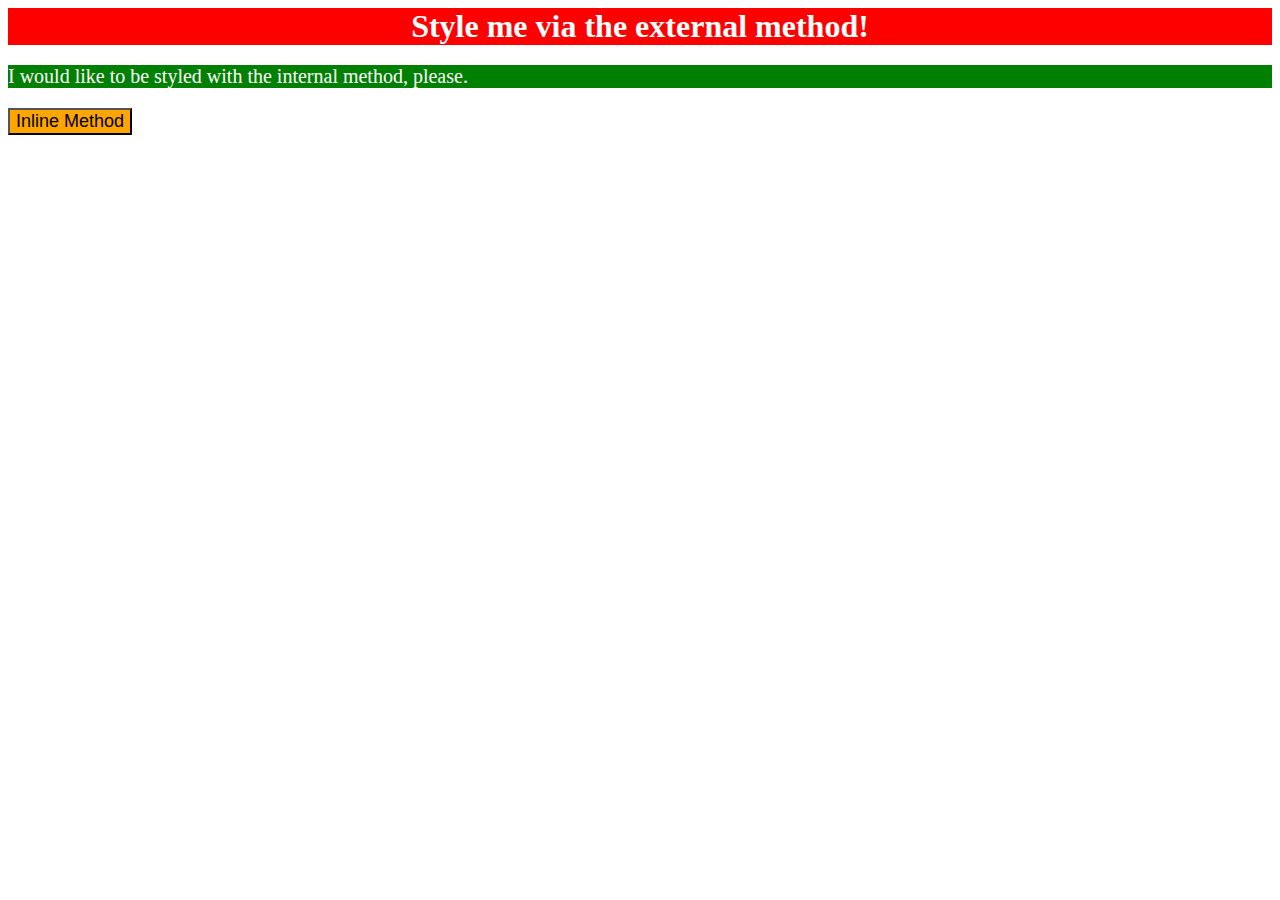
<file: foundations/intro-to-css/01-css-methods/index.html>
<!DOCTYPE html>
<html lang="en">
  <head>
    <meta charset="UTF-8">
    <meta http-equiv="X-UA-Compatible" content="IE=edge">
    <meta name="viewport" content="width=device-width, initial-scale=1.0">
    <title>Methods for Adding CSS</title>
    <link rel="stylesheet" href="style.css">

    <style>
      p
        {
            background-color: green;
            color: white;
            font-size:20px;
            font-weight: 500;
        }
    </style>
    
  </head>
  <body>
    <div>
      Style me via the external method!
    </div>
    <p>I would like to be styled with the internal method, please.</p>
    <button style ="background-color: orange; font-size: 18px;">
      Inline Method
    </button>
  </body>
</html>
</file>
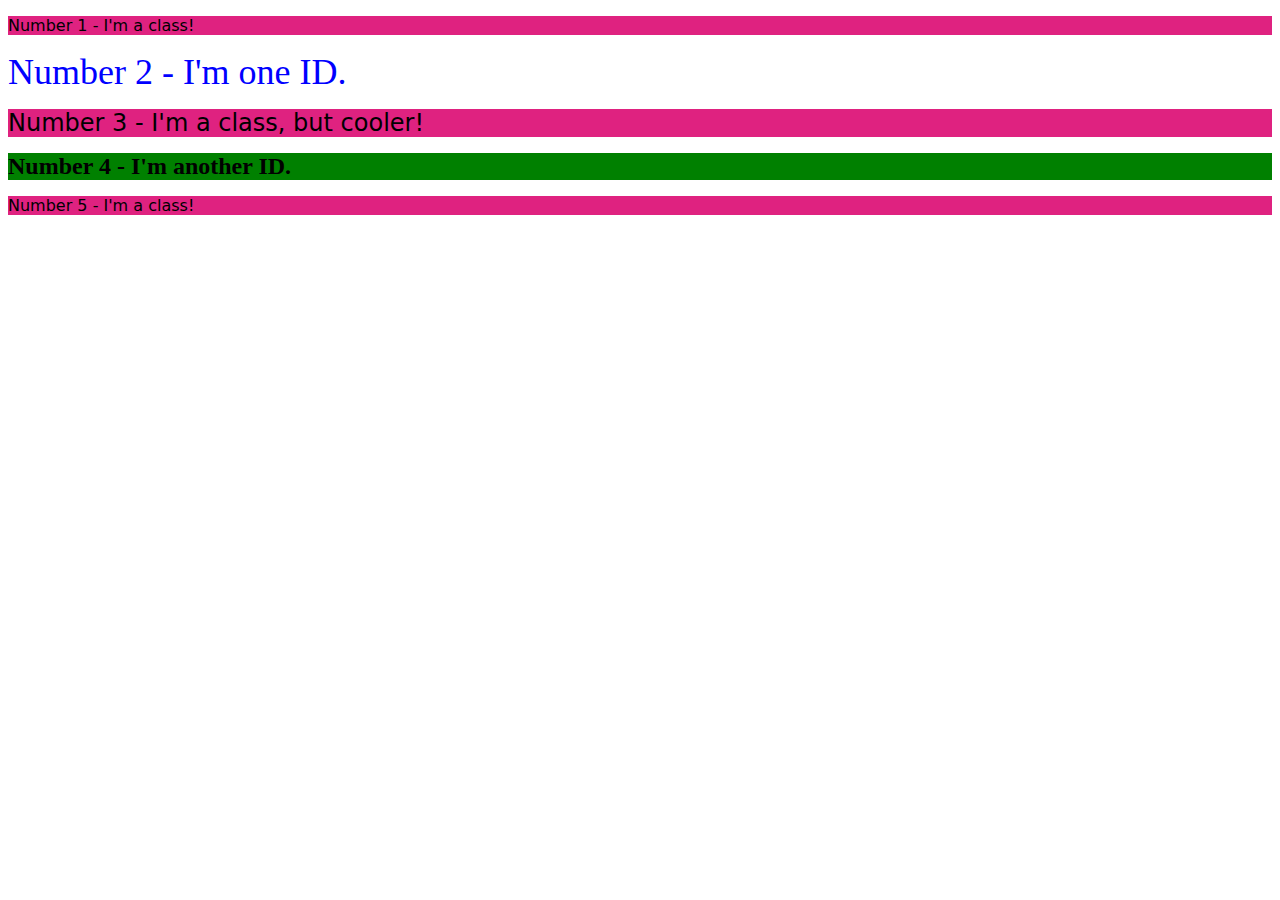
<file: foundations/intro-to-css/02-class-id-selectors/index.html>
<!DOCTYPE html>
<html lang="en">
  <head>
    <meta charset="UTF-8">
    <meta http-equiv="X-UA-Compatible" content="IE=edge">
    <meta name="viewport" content="width=device-width, initial-scale=1.0">
    <title>Class and ID Selectors</title>
    <link rel="stylesheet" href="style.css">
  </head>
  <body>
    <p><div class="first-class">Number 1 - I'm a class! </div></p>
    <div id="second">Number 2 - I'm one ID.</div>
    <p><div class="first-class third">Number 3 - I'm a class, but cooler!</div></p>
    <div id="fourth">Number 4 - I'm another ID.</div>
    <p><div class="first-class">Number 5 - I'm a class!</div></p>
  </body>
</html>
</file>
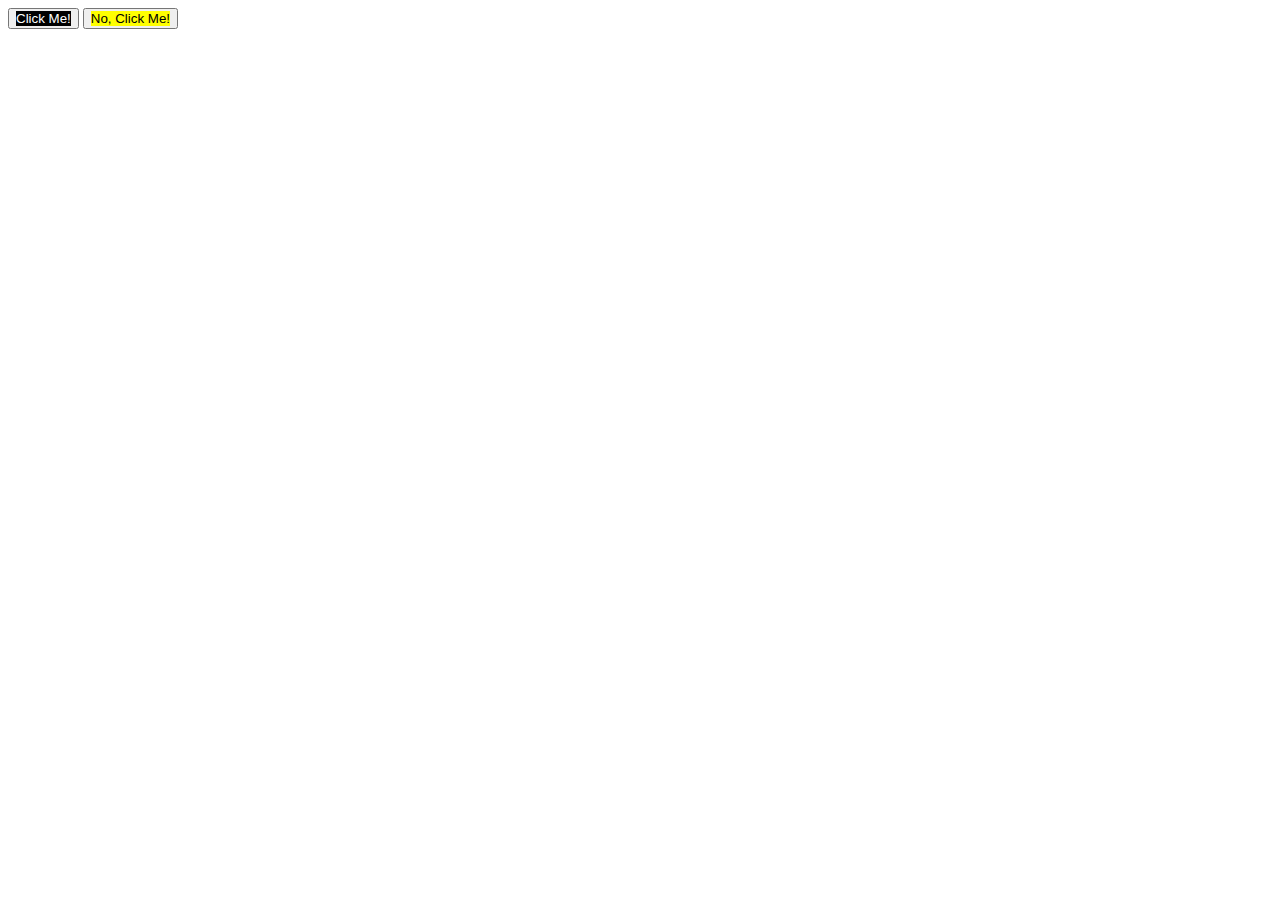
<file: foundations/intro-to-css/03-grouping-selectors/index.html>
<!DOCTYPE html>
<html lang="en">
  <head>
    <meta charset="UTF-8">
    <meta http-equiv="X-UA-Compatible" content="IE=edge">
    <meta name="viewport" content="width=device-width, initial-scale=1.0">
    <title>Grouping Selectors</title>
    <link rel="stylesheet" href="style.css">
  </head>
  <body>
    <button><div class="button1 common">Click Me!</div></button>
    <button><div class="button2 common">No, Click Me!</div></button>
  </body>
</html>
<!-- Things common between the two buttons:
  Font style-a list of fonts containing `Helvetica` 
        and `Times New Roman`, 
        with `sans-serif` as a fallback
  FOnt size-28px
-->
</file>
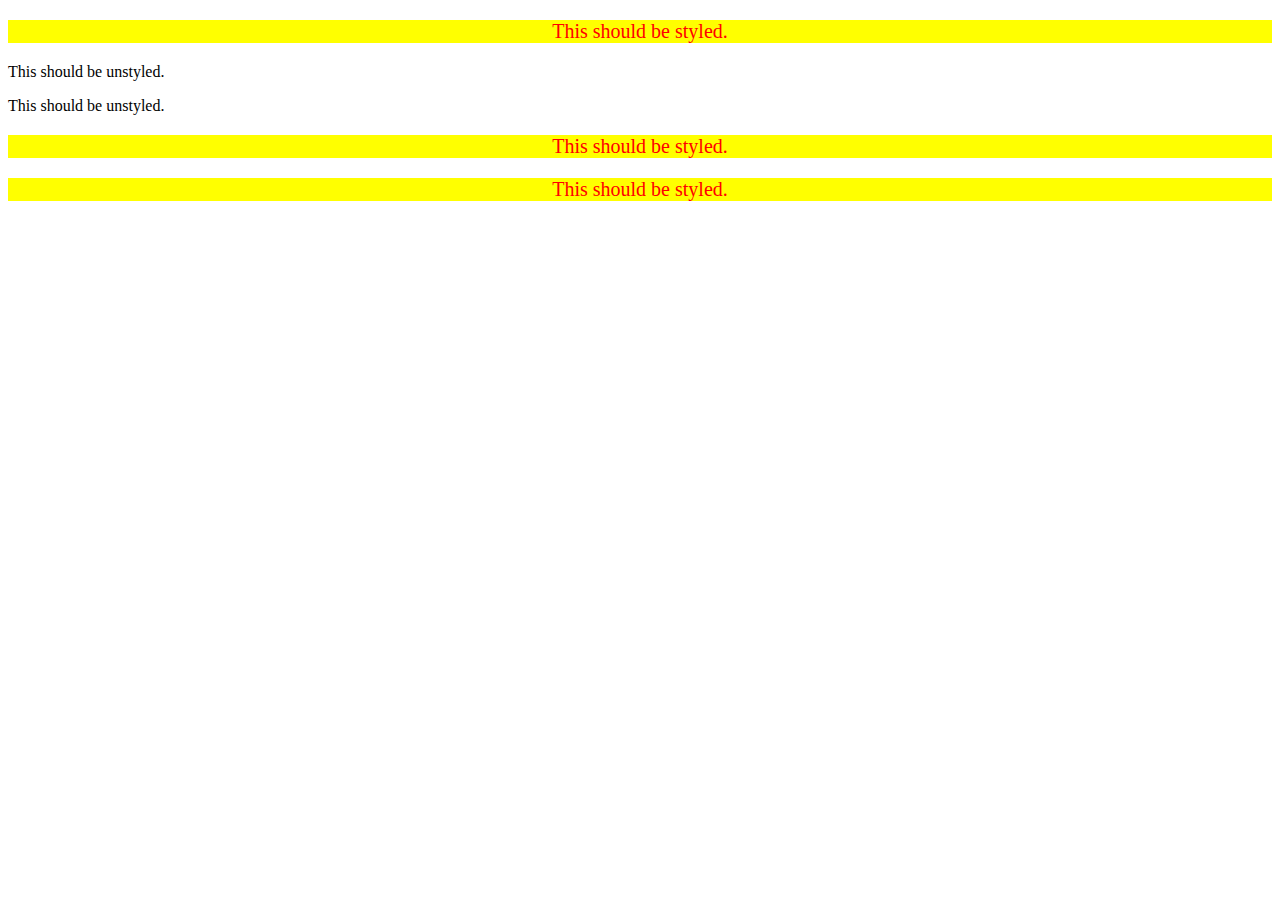
<file: foundations/intro-to-css/05-descendant-combinator/index.html>
<!DOCTYPE html>
<html lang="en">
  <head>
    <meta charset="UTF-8">
    <meta http-equiv="X-UA-Compatible" content="IE=edge">
    <meta name="viewport" content="width=device-width, initial-scale=1.0">
    <title>Descendant Combinator</title>
    <link rel="stylesheet" href="style.css">
  </head>
  <body>
    <div class="container">
      
      <p class="text">This should be styled.</p>
    </div>
    <p class="text">This should be unstyled.</p>
    <p class="text">This should be unstyled.</p>

    <div class="container">

      <p class="text">This should be styled.</p>
      <p class="text">This should be styled.</p>
    </div>
  </body>
</html>
</file>
<file: foundations/intro-to-css/01-css-methods/style.css>
div
{
    background-color: red;
    text-align: center;
    font-size:32px;
    font-weight: 900;
    color: white;

}
</file>
<file: foundations/intro-to-css/02-class-id-selectors/style.css>
/* Add CSS Styling */
.first-class
{
background-color: rgb(223, 34, 128);
font-family: Verdana, "DejaVu Sans",sans-serif;
}

#second
{
    color:blue;
    font-size: 36px;
}

.third
{
font-size: 24px;
}

#fourth
{
background-color: green;
font-size: 24px;
font-weight: bold;
}
</file>
<file: foundations/intro-to-css/03-grouping-selectors/style.css>
/* Add CSS Styling */
.button1
{
    background-color: black;
    color: white;
}

.button2
{
    background-color: yellow;
}

.button1
.button2
{
    font-style: Helvetica,"Times New Roman",sans-serif;
    font-size: 28px;
}
</file>
<file: foundations/intro-to-css/05-descendant-combinator/style.css>
/* Add CSS Styling */

.container .text
{
    background-color:yellow;
    color:red;
    font-size: 20px;
    text-align: center;
}
</file>
